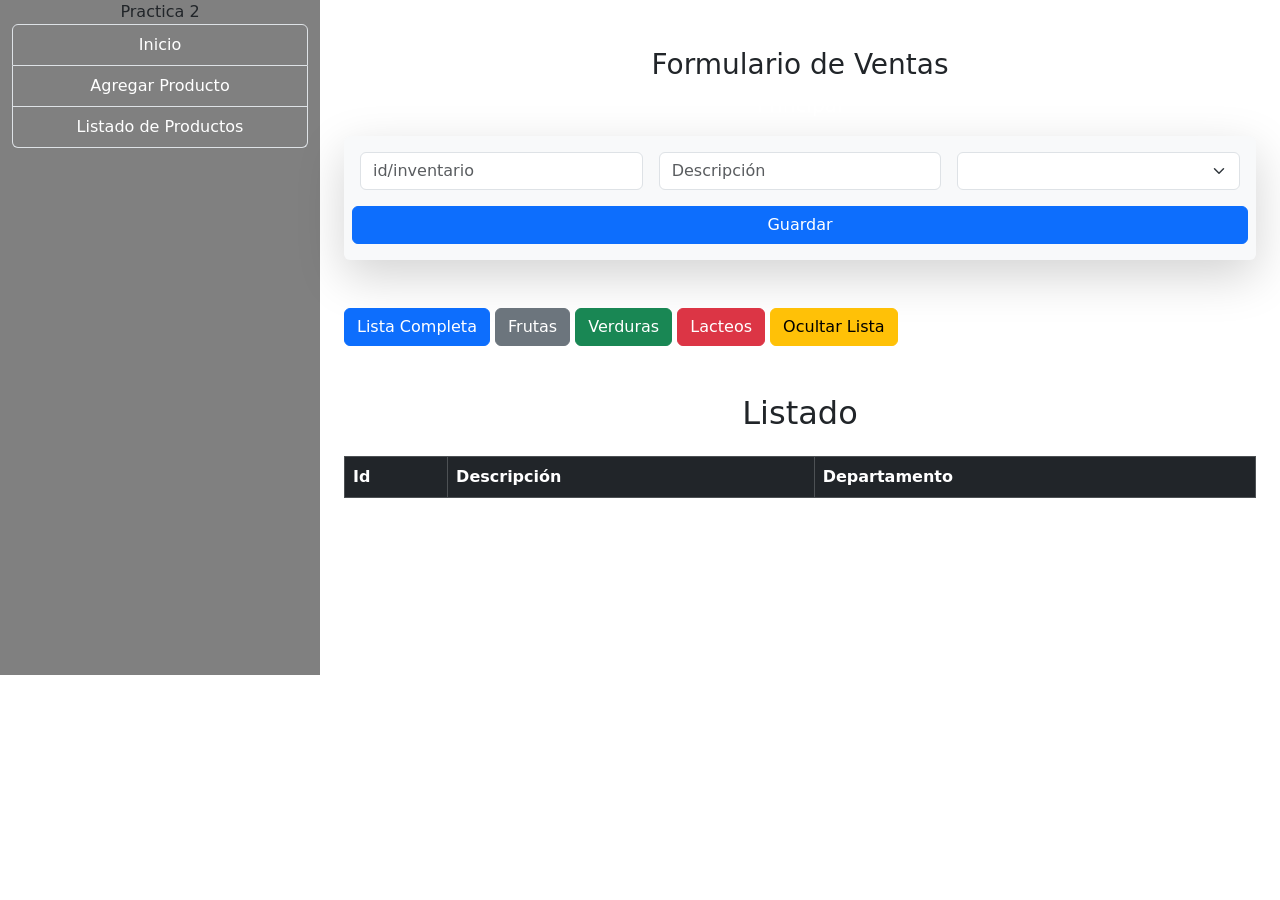
<file: practica 2/index.html>
<!DOCTYPE html>
<html lang="en">

<head>
    <meta charset="UTF-8">
    <meta name="viewport" content="width=device-width, initial-scale=1.0">
    <title>Probando Estructura</title>
    <link href="https://cdn.jsdelivr.net/npm/bootstrap@5.3.2/dist/css/bootstrap.min.css" rel="stylesheet"
        integrity="sha384-T3c6CoIi6uLrA9TneNEoa7RxnatzjcDSCmG1MXxSR1GAsXEV/Dwwykc2MPK8M2HN" crossorigin="anonymous">
</head>

<body class="vh-100">
    <div class="container-fluid  vh-100">
        <div class="row h-75">
            <div class="col-3 h-100" style="height: 5rem; background-color: grey;">
                <div class="list-group text-center"> Practica 2
                    <button type="button" class="list-group-item list-group-item-action text-white"
                        style="background-color: grey;">Inicio</button>
                    <button type="button" class="list-group-item list-group-item-action text-white"
                        style="background-color: grey;">Agregar Producto</button>
                    <button type="button" class="list-group-item list-group-item-action text-white"
                        style="background-color: grey;">Listado de Productos</button>
                </div>
            </div>
            <div class="col-9 pt-5">
                <h3 class="text-center">Formulario de Ventas</h3>
                <p class="text-center text-white fs-5"> Principal</p>
                <div class="container">
                    <div class="shadow-lg p-3 mb-5 bg-body-tertiary rounded">
                        <div id="Formulario" class="row g-3">
                            <div class="col-sm">
                                <input id="id" type="text" class="form-control" placeholder="id/inventario"
                                    aria-label="ej:P205">
                            </div>
                            <div class="col-sm">
                                <input id="descripcion" type="text" class="form-control" placeholder="Descripción"
                                    aria-label="Descripción">
                            </div>
                            <div class="col-sm">
                                <label class="visually-hidden" for="autoSizingSelect">Preference</label>
                                <select class="form-select" id="autoSizingSelect">
                                    <option selected></option>
                                    <option value="1">Frutas</option>
                                    <option value="2">Verduras</option>
                                    <option value="3">Lacteos</option>
                                </select>
                            </div>
                            <button type="button" class="btn btn-primary">Guardar</button>
                        </div>
                    </div>
                </div>
                <div class="container">
                    <button type="button" class="btn btn-primary">Lista Completa</button>
                    <button type="button" class="btn btn-secondary">Frutas</button>
                    <button type="button" class="btn btn-success">Verduras</button>
                    <button type="button" class="btn btn-danger">Lacteos</button>
                    <button type="button" class="btn btn-warning">Ocultar Lista</button>
                </div>
                <div class="container mt-5">
                    <h2 class="text-center mb-4">Listado</h2>
                    <table class="table table-bordered table-striped">
                        <thead class="table-dark">
                            <tr>
                                <th>Id</th>
                                <th>Descripción</th>
                                <th>Departamento</th>
                            </tr>
                        </thead>
                        <tbody id="tablaPanelistas">
                        </tbody>
                    </table>
                </div>
            </div>
        </div>
    </div>
    <script src="https://cdn.jsdelivr.net/npm/@popperjs/core@2.11.8/dist/umd/popper.min.js"
        integrity="sha384-I7E8VVD/ismYTF4hNIPjVp/Zjvgyol6VFvRkX/vR+Vc4jQkC+hVqc2pM8ODewa9r"
        crossorigin="anonymous"></script>
    <script src="https://cdn.jsdelivr.net/npm/bootstrap@5.3.2/dist/js/bootstrap.min.js"
        integrity="sha384-BBtl+eGJRgqQAUMxJ7pMwbEyER4l1g+O15P+16Ep7Q9Q+zqX6gSbd85u4mG4QzX+"
        crossorigin="anonymous"></script>
    <script src="js/js.js"></script>
</body>

</html>
</file>
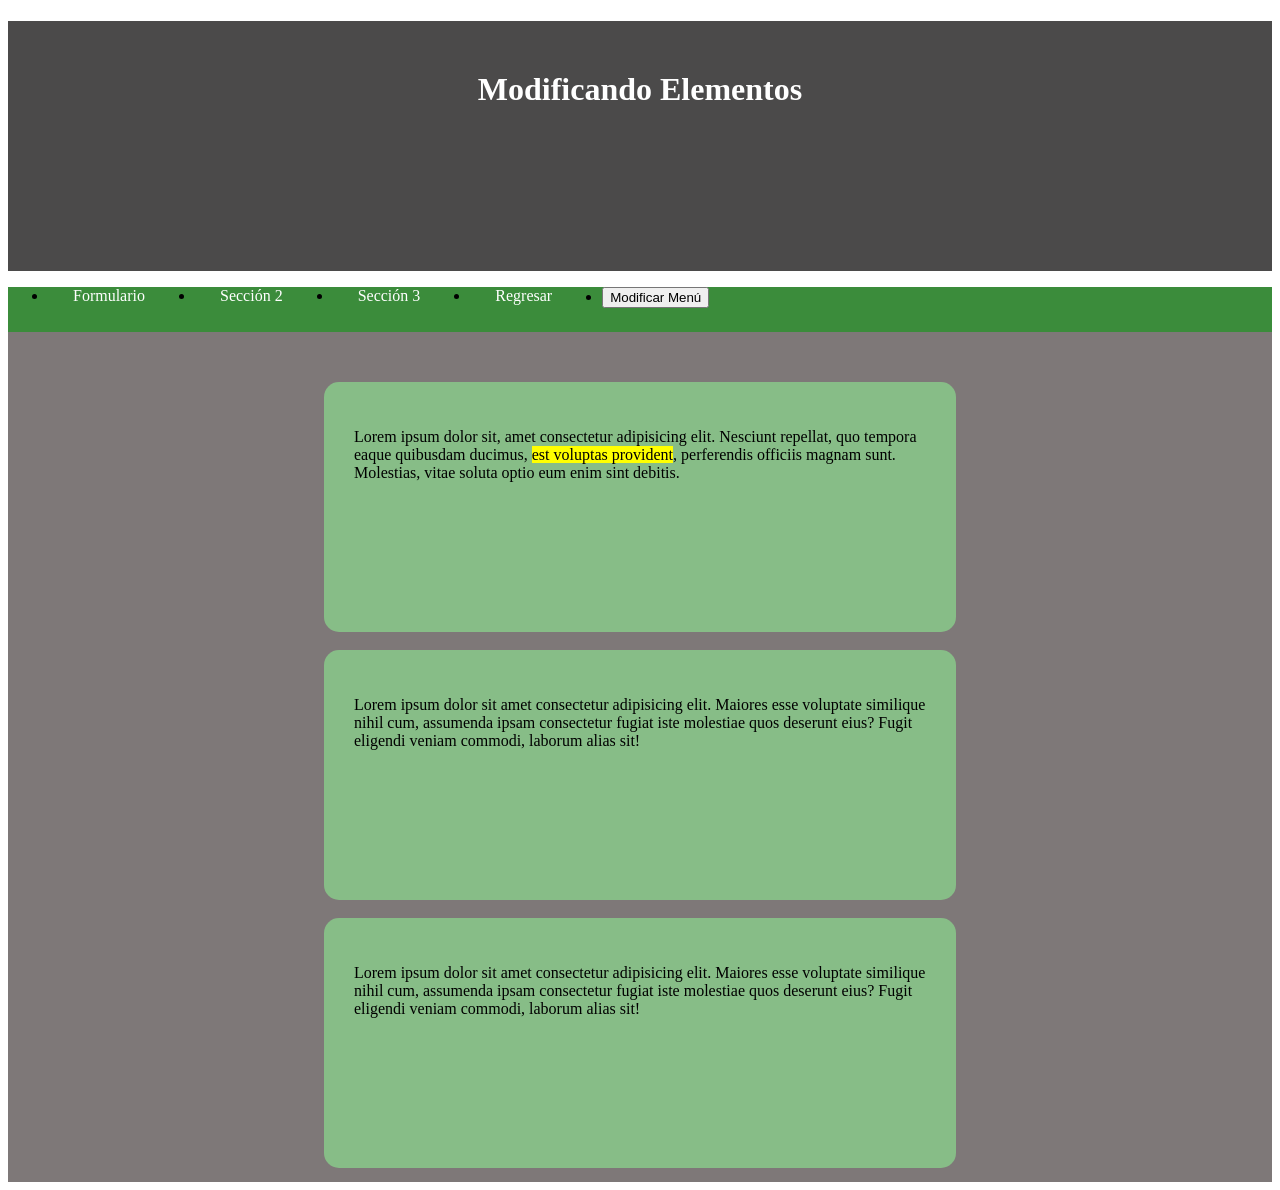
<file: trabajo2/index.html>
<!DOCTYPE html>
<html lang="es">
    <head>
        <meta charset="UTF-8">
        <meta name="viewport" content="width=device-width, initial-scale=1">
        <title>Modificando Elementos</title>
        <link rel="stylesheet" href="css/style.css">
    </head>
    <body>
        <header class="encabezado_clase" id="encabezado">
            <h1>Modificando Elementos</h1>
        </header>
        <nav id="barraNav">
            <ul>
                <li><a href="../pages/form.html">Formulario</a></li>
                <li><a href="#secc2">Sección 2</a></li>
                <li><a href="#secc3">Sección 3</a></li>
                <li><a href="index.html">Regresar</a></li>
                <li><button id="cambiar_menu">Modificar Menú</button></li>
            </ul>
        </nav>
        <main class="contenedor">
            <section id="secc1">
                <div class="cont_text">
                    <p>Lorem ipsum dolor sit, amet consectetur adipisicing elit. Nesciunt repellat, quo tempora eaque quibusdam ducimus, <mark>est voluptas provident</mark>, perferendis officiis magnam sunt. Molestias, vitae soluta optio eum enim sint debitis.</p>
                </div>
            </section>
            <br>
            <section id="secc2">
                <div class="cont_text">
                    <p>Lorem ipsum dolor sit amet consectetur adipisicing elit. Maiores esse voluptate similique nihil cum, assumenda ipsam consectetur fugiat iste molestiae quos deserunt eius? Fugit eligendi veniam commodi, laborum alias sit!</p>
                </div>
            </section>
            <br>
            <section id="secc3">
                <div class="cont_text">
                    <p>Lorem ipsum dolor sit amet consectetur adipisicing elit. Maiores esse voluptate similique nihil cum, assumenda ipsam consectetur fugiat iste molestiae quos deserunt eius? Fugit eligendi veniam commodi, laborum alias sit!</p>
                </div>
            </section>
        </main>
        <script src="js/elementos.js"></script>
    </body>
</html>
</file>
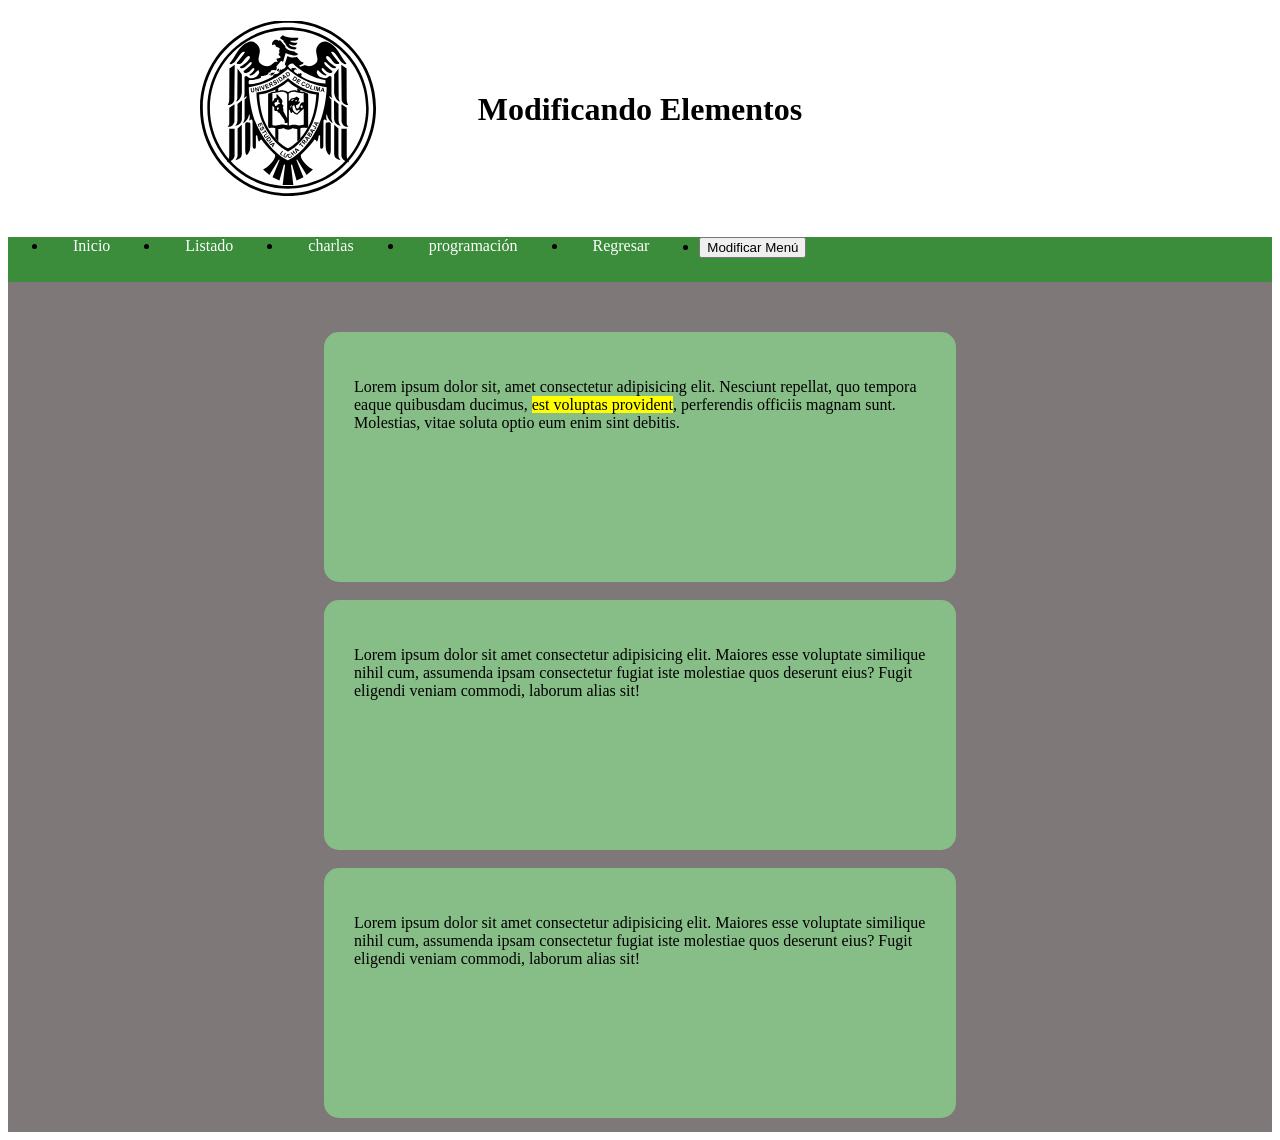
<file: trabajo3/index.html>
<!DOCTYPE html>
<html lang="es">
    <head>
        <meta charset="UTF-8">
        <meta name="viewport" content="width=device-width, initial-scale=1">
        <title>Modificando Elementos</title>
        <link rel="stylesheet" href="css/style.css">
    </head>
    <body>
        <header class="encabezado_clase" id="encabezado">
            <h1>Modificando Elementos</h1>
        </header>
        <nav id="barraNav">
            <ul>
                <li><a href="../pages/form.html">Inicio</a></li>
                <li><a href="#listado">Listado</a></li>
                <li><a href="#charlas">charlas</a></li>
                <li><a href="#programación">programación</a></li>
                <li><a href="index.html">Regresar</a></li>
                <li><button id="cambiar_menu">Modificar Menú</button></li>
            </ul>
        </nav>
        <main class="contenedor">
            <section id="listado">
                <div class="cont_text">
                    <p>Lorem ipsum dolor sit, amet consectetur adipisicing elit. Nesciunt repellat, quo tempora eaque quibusdam ducimus, <mark>est voluptas provident</mark>, perferendis officiis magnam sunt. Molestias, vitae soluta optio eum enim sint debitis.</p>
                </div>
            </section>
            <br>
            <section id="charlas">
                <div class="cont_text">
                    <p>Lorem ipsum dolor sit amet consectetur adipisicing elit. Maiores esse voluptate similique nihil cum, assumenda ipsam consectetur fugiat iste molestiae quos deserunt eius? Fugit eligendi veniam commodi, laborum alias sit!</p>
                </div>
            </section>
            <br>
            <section id="programación">
                <div class="cont_text">
                    <p>Lorem ipsum dolor sit amet consectetur adipisicing elit. Maiores esse voluptate similique nihil cum, assumenda ipsam consectetur fugiat iste molestiae quos deserunt eius? Fugit eligendi veniam commodi, laborum alias sit!</p>
                </div>
            </section>
        </main>
        <script src="js/elementos.js"></script>
    </body>
</html>
</file>
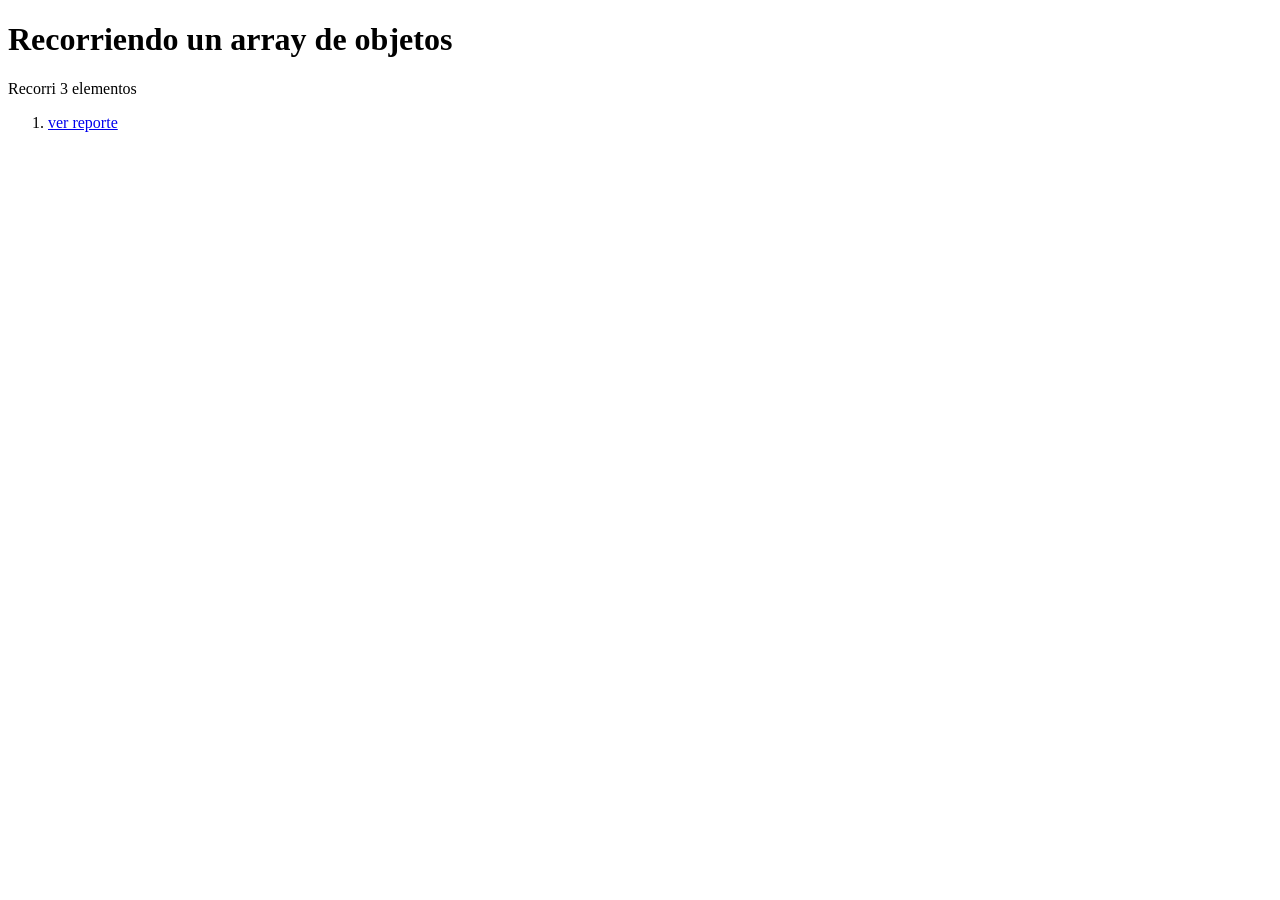
<file: agenda/objeto.html>
<!DOCTYPE html>
<html lang="es">
<head>
    <meta charset="UTF-8">
    <meta name="viewport" content="width=device-width, initial-scale=1.0">
    <title>Recorrer array de objetos</title>
</head>
<body>
    <h1>Recorriendo un array de objetos</h1>
    <p id="mensajeEstado"><mark>esperando...</mark></p>
    <nav>
        <ol>
            <li><a href="reporte.html">ver reporte</a></li>
        </ol>
    </nav>
    <script src="miObjeto.js"></script>
</body>
</html>
</file>
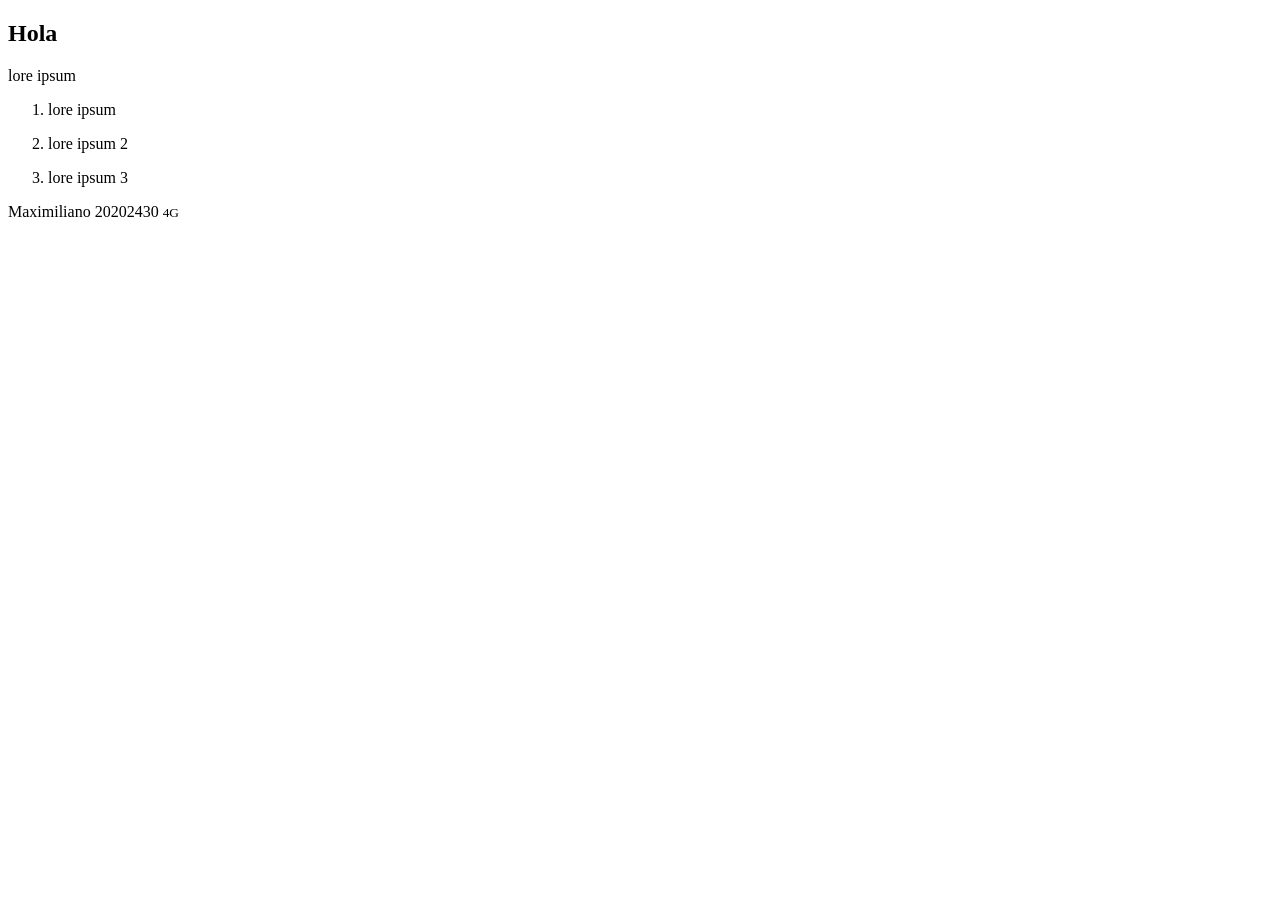
<file: agenda/reporte.html>
<!DOCTYPE html>
<html lang="es">
<head>
    <meta charset="UTF-8">
    <meta name="viewport" content="width=device-width, initial-scale=1.0">
    <title>Reporte</title>
</head>
<body>
    <main>
        <section>
        <h2>Hola</h2>
        <p>lore ipsum</p>
        </section>
        <section>
        <ol>
            <li>
                <article>
                    <p>lore ipsum</p>
                </article>
            </li>
            <li>
                <article>
                    <p>lore ipsum 2</p>
                </article>
            </li>
            <li>
                <article>
                    <p>lore ipsum 3</p>
                </article>
            </li>
        </ol>
        </section>
        <footer> Maximiliano 20202430 <small>4G</small></footer>
    </main>
</body>
</html>
</file>
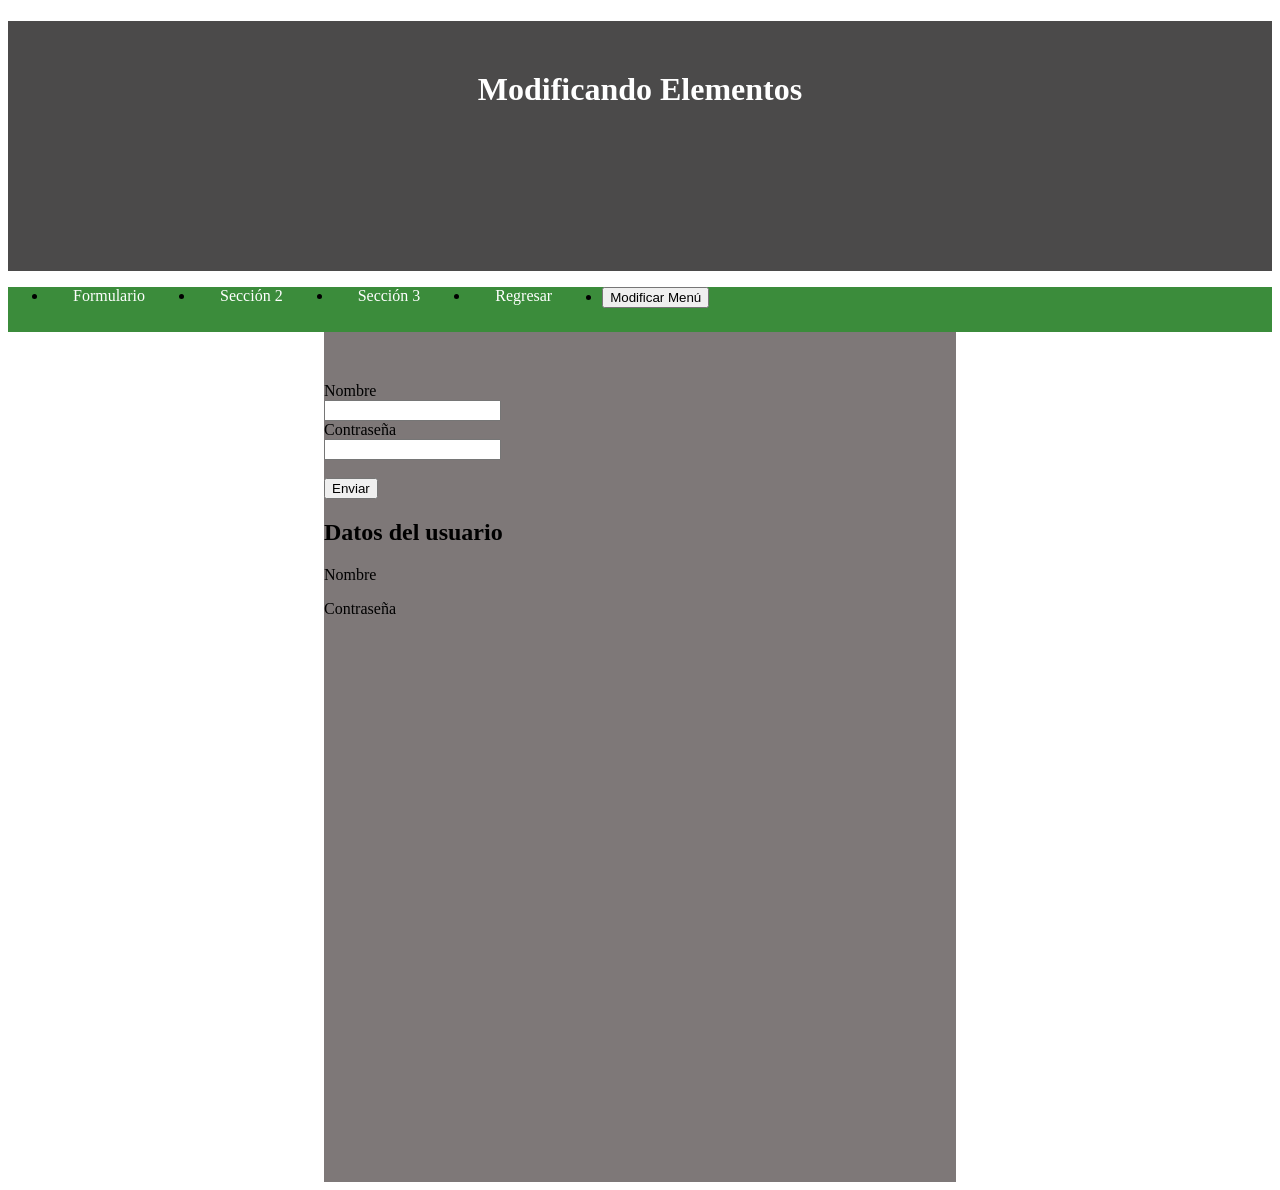
<file: trabajo2/pages/form.html>
<!DOCTYPE html>
<html lang="es">
    <head>
        <meta charset="UTF-8">
        <meta name="viewport" content="width=device-width, initial-scale=1">
        <title>Modificando Elementos</title>
        <link rel="stylesheet" href="../css/style.css">
    </head>
    <body>
        <header class="encabezado_clase" id="encabezado">
            <h1>Modificando Elementos</h1>
        </header>
        <nav id="barraNav">
            <ul>
                <li><a href="form.html">Formulario</a></li>
                <li><a href="#secc2">Sección 2</a></li>
                <li><a href="#secc3">Sección 3</a></li>
                <li><a href="../index.html">Regresar</a></li>
                <li><button id="cambiar_menu">Modificar Menú</button></li>
            </ul>
        </nav>
        <main class="contenedor-form">
            <section>
                <form>
                    <label for="dinero">Nombre</label> <br>
                    <input type="text" id="dinero"> <br>
                    <label for="hola">Contraseña</label> <br>
                    <input type="password" id="hola"> <br><br>
                    <button type="button" onclick="mostrar_datos();">Enviar</button>
                </form>
            </section>

            <section>
                <h2>Datos del usuario</h2>
                <div>
                    <p id="m_nombre">Nombre</p>
                    <p id="m_contra">Contraseña</p>
                </div>
            </section>
        </main>
        <script src="../js/elementos.js"></script>
    </body>
</html>
</file>
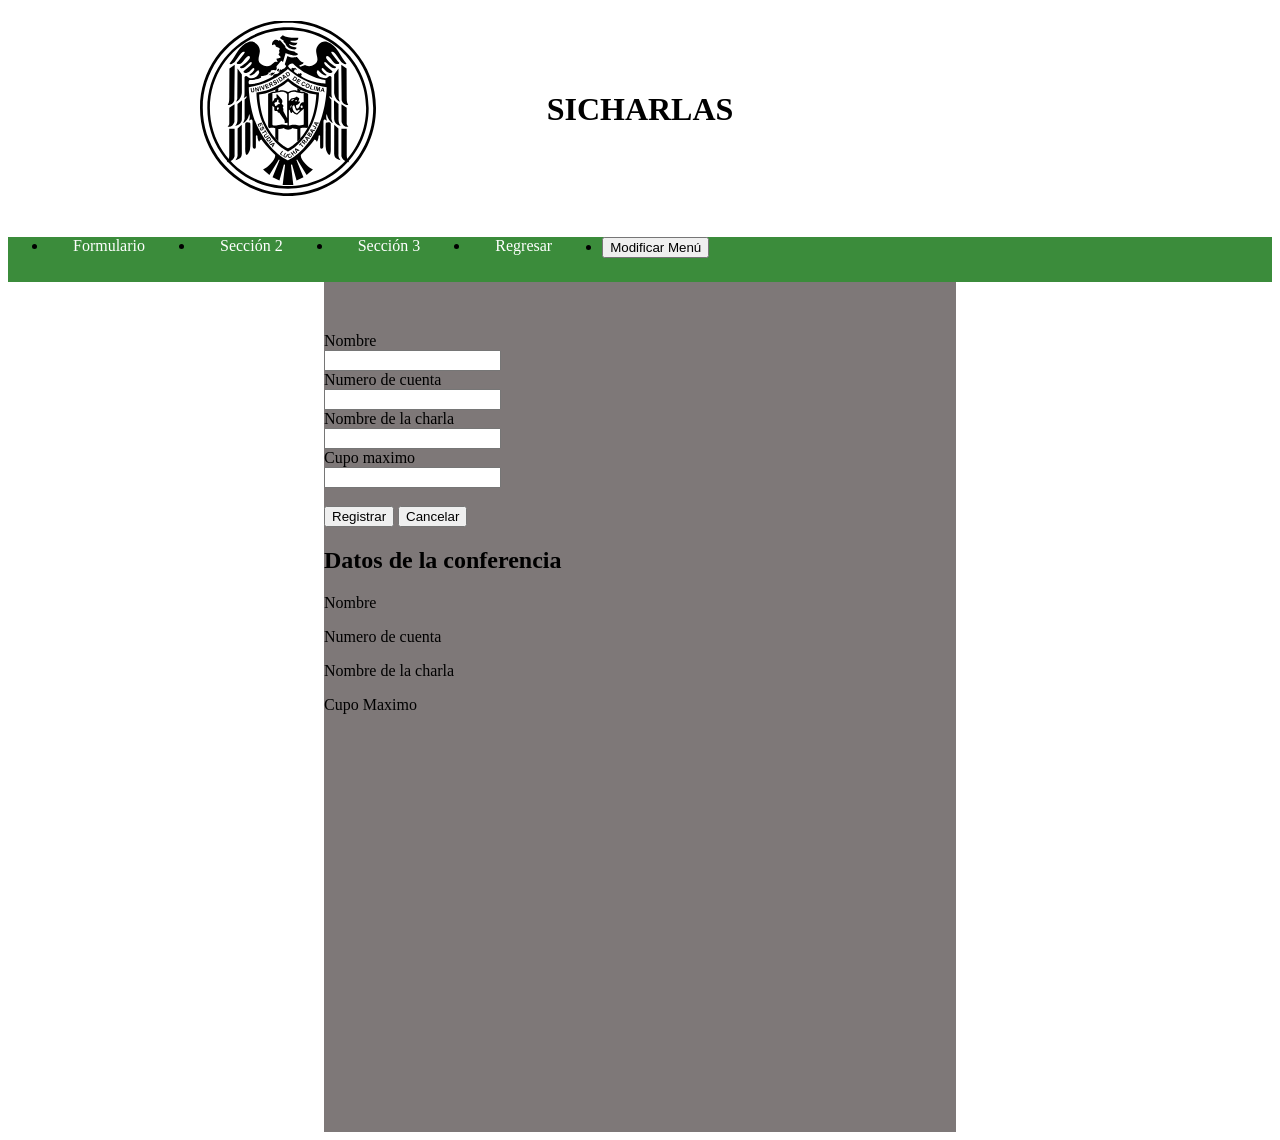
<file: trabajo3/pages/form.html>
<!DOCTYPE html>
<html lang="es">
    <head>
        <meta charset="UTF-8">
        <meta name="viewport" content="width=device-width, initial-scale=1">
        <title>Modificando Elementos</title>
        <link rel="stylesheet" href="../css/style.css">
    </head>
    <body>
        <header class="encabezado_clase" id="encabezado">
            <h1>SICHARLAS</h1>
        </header>
        <nav id="barraNav">
            <ul>
                <li><a href="form.html">Formulario</a></li>
                <li><a href="#secc2">Sección 2</a></li>
                <li><a href="#secc3">Sección 3</a></li>
                <li><a href="../index.html">Regresar</a></li>
                <li><button id="cambiar_menu">Modificar Menú</button></li>
            </ul>
        </nav>
        <main class="contenedor-form">
            <section>
                <form>
                    <label for="nombre">Nombre</label> <br>
                    <input type="text" id="nombre"> <br>
                    <label for="numCuenta">Numero de cuenta</label> <br>
                    <input type="text" id="numCuenta"> <br>
                    <label for="nomCharla">Nombre de la charla</label> <br>
                    <input type="text" id="nomCharla"> <br>
                    <label for="cupoMaximo">Cupo maximo</label> <br>
                    <input type="text" id="cupoMaximo"> <br> <br>
                    <button type="button" onclick="mostrar_datos();">Registrar</button>
                    <button type="button" onclick="">Cancelar</button>
                </form>
            </section>
            <section>
                <h2>Datos de la conferencia</h2>
                <div>
                    <p id="m_nombre">Nombre</p>
                    <p id="m_numCuenta">Numero de cuenta</p>
                    <p id="m_nomCharla">Nombre de la charla</p>
                    <p id="m_cupoMaximo">Cupo Maximo</p>
                </div>
            </section>
        </main>
        <script src="../js/elementos.js"></script>
    </body>
</html>
</file>
<file: trabajo2/css/style.css>
#encabezado {
    background: rgb(75, 74, 74);
    height: 250px;
}

#encabezado h1 {
    color: white;
    text-align: center;
    padding: 50px;
}

#barraNav {
    background: rgb(59, 140, 59);
    height:45px;
}

#barraNav ul li{
    margin-right: 50px;
    float: left;
}

#barraNav ul li a{
    text-decoration: none;
    color: white;
    margin-left: 25px;
}

a:hover {
    background: rgb(194, 185, 185);
    height: 45px;
}

.contenedor {
    padding-top: 50px;
    width: 100%; background: rgb(126, 120, 120);
    margin: auto;
    height: 800px;
}

.contenedor-form {
    padding-top: 50px;
    width: 50%; background: rgb(126, 120, 120);
    margin: auto;
    height: 800px;
    
}

.contenedor #secc1 {
    width: 50%;
    margin: auto;
    background: rgb(135, 189, 135);
    height: 250px;
    border-radius: 15px;
}

.contenedor #secc2 {
    width: 50%;
    margin: auto;
    background: rgb(135, 189, 135);
    height: 250px;
    border-radius: 15px;
}

.contenedor #secc3 {
    width: 50%;
    margin: auto;
    background: rgb(135, 189, 135);
    height: 250px;
    border-radius: 15px;
}

.cont_text {
    padding: 30px;
}
</file>
<file: trabajo3/css/style.css>
#encabezado {  
    background-repeat: no-repeat; 
    height: 200px;
    background-image: url(Logo_de_la_Universidad_de_Colima.svg);
    background-position: 12rem;
    background-size: 11rem;
    background-position-y: -1px;
}

#encabezado h1 {
    color: black;
    text-align: center;
    padding: 70px;
}

#barraNav {
    background: rgb(59, 140, 59);
    height:45px;
}

#barraNav ul li{
    margin-right: 50px;
    float: left;
}

#barraNav ul li a{
    text-decoration: none;
    color: white;
    margin-left: 25px;
}

a:hover {
    background: rgb(194, 185, 185);
    height: 45px;
}

.contenedor {
    padding-top: 50px;
    width: 100%; background: rgb(126, 120, 120);
    margin: auto;
    height: 800px;
}

.contenedor-form {
    padding-top: 50px;
    width: 50%; background: rgb(126, 120, 120);
    margin: auto;
    height: 800px;
    
}

.contenedor #listado {
    width: 50%;
    margin: auto;
    background: rgb(135, 189, 135);
    height: 250px;
    border-radius: 15px;
}

.contenedor #charlas {
    width: 50%;
    margin: auto;
    background: rgb(135, 189, 135);
    height: 250px;
    border-radius: 15px;
}

.contenedor #programación {
    width: 50%;
    margin: auto;
    background: rgb(135, 189, 135);
    height: 250px;
    border-radius: 15px;
}

.cont_text {
    padding: 30px;
}
</file>
